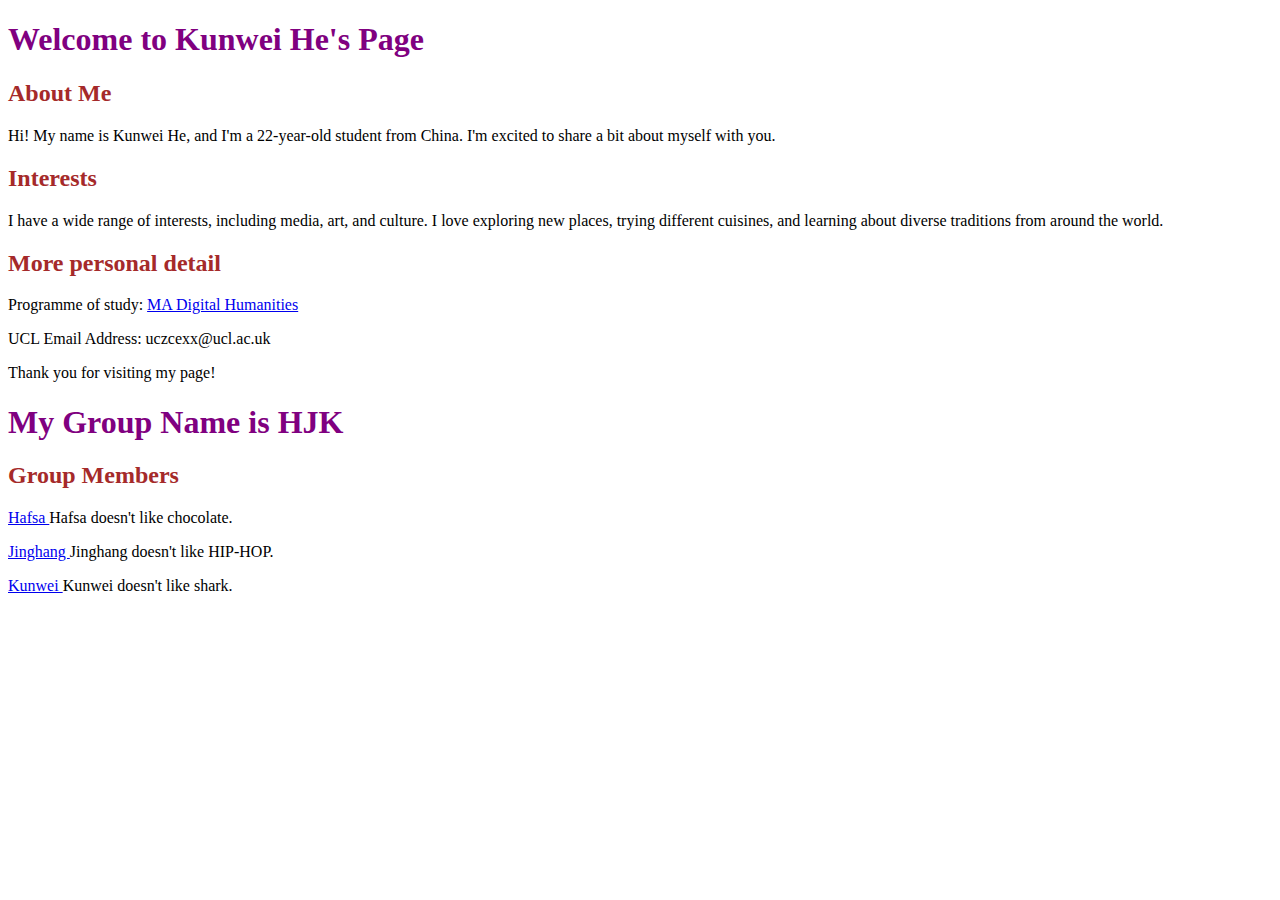
<file: index.html>
<!DOCTYPE html>
<html lang="en">
<head>
    <link rel="stylesheet"
    type ="text/css" href="main.css">
    <meta charset="UTF-8">
    <meta name="viewport" content="width=device-width, initial-scale=1.0">
    <title>Kunwei He's Personal Page</title>
</head>
<body>
    <header>
        <h1>Welcome to Kunwei He's Page</h1>
    </header>
    <section>
        <h2>About Me</h2>
        <p>
            Hi! My name is Kunwei He, and I'm a 22-year-old student from China. I'm excited to share a bit about myself with you.
        </p>
    </section>
    <section>
        <h2>Interests</h2>
        <p>
            I have a wide range of interests, including media, art, and culture. I love exploring new places, trying different cuisines, and learning about diverse traditions from around the world.
        </p>
    </section>
    <section>
        <h2>More personal detail</h2>
        <p>
            Programme of study: <a href="https://www.ucl.ac.uk/prospective-students/graduate/taught-degrees/digital-humanities-ma"> MA Digital Humanities </a></p>
         <p>UCL Email Address: uczcexx@ucl.ac.uk
        </p>
    </section>
    </section>
    <footer>
        <p>Thank you for visiting my page!</p>
    </footer>
     <header>
        <h1>My Group Name is HJK</h1>
    </header>
    <section>
        <h2>Group Members</h2>
        <p>
           <a href="https://www.ucl.ac.uk/%7Ezceihk2/">Hafsa </a> Hafsa doesn't like chocolate.</p>
        <p>
           <a href="https://stirling1230.github.io/INST0018_23-24_uczchbf/">Jinghang </a> Jinghang doesn't like HIP-HOP.</p>
        <p>
           <a href="https://kunweihe.github.io/INST0018_23-24_uczcexx/">Kunwei </a> Kunwei doesn't like shark.</p>
</body>
</html>
</file>
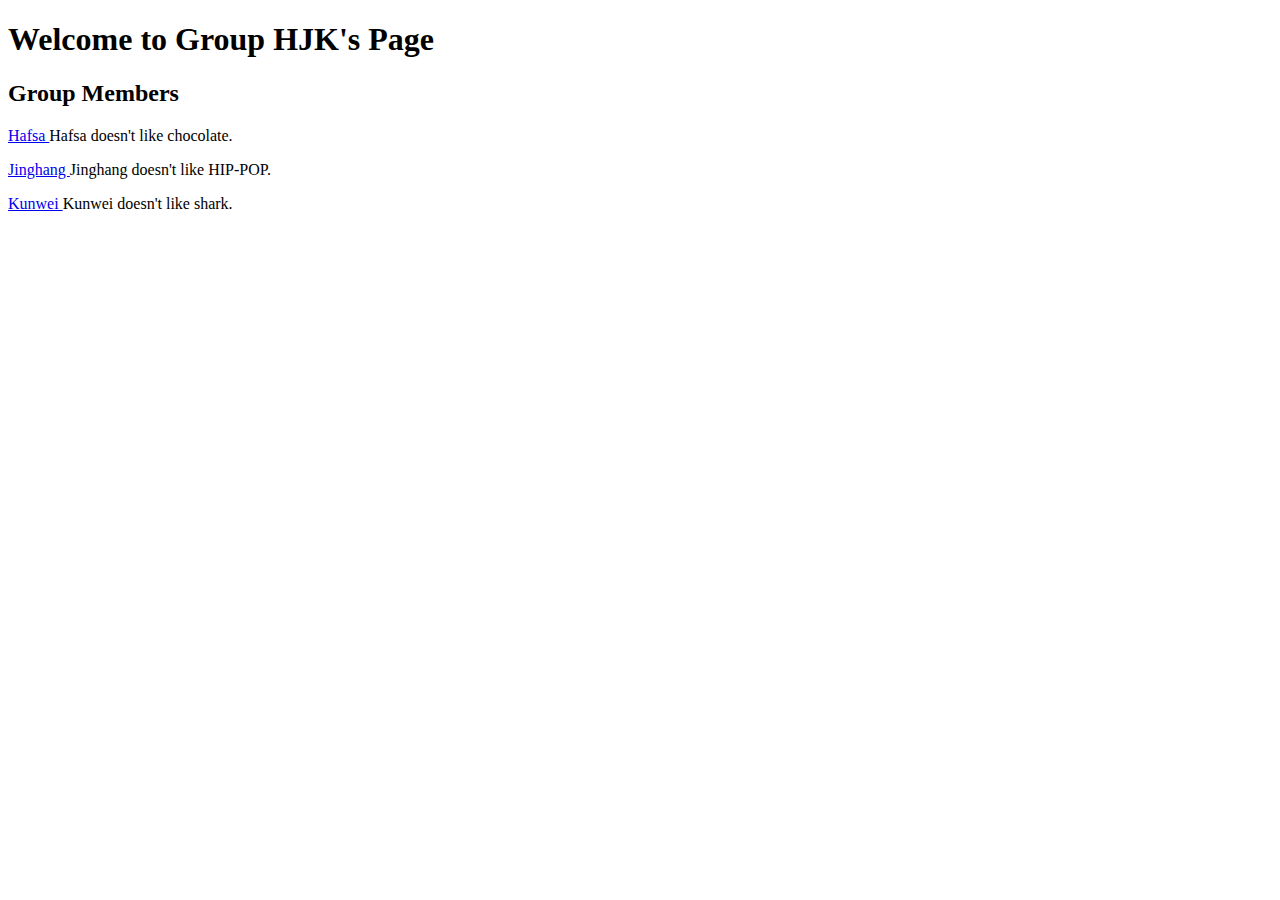
<file: Group.HJK.html>
<!DOCTYPE html>
<html lang="en">
<head>
    <meta charset="UTF-8">
    <meta name="viewport" content="width=device-width, initial-scale=1.0">
    <title>Group Page</title>
</head>
<body>
    <header>
        <h1>Welcome to Group HJK's Page</h1>
    </header>
    <section>
        <h2>Group Members</h2>
        <p>
           <a href="https://www.ucl.ac.uk/%7Ezceihk2/">Hafsa </a> Hafsa doesn't like chocolate.</p>
        <p>
           <a href="https://stirling1230.github.io/INST0018_23-24_uczchbf/">Jinghang </a> Jinghang doesn't like HIP-POP.</p>
        <p>
           <a href="https://kunweihe.github.io/INST0018_23-24_uczcexx/">Kunwei </a> Kunwei doesn't like shark.</p>
</file>
<file: main.css>
h1{
	color:purple; background-color:rgb(255,251,240)；
}

h2{
	color:brown;
}

body{
	background-image: url('https://gimg2.baidu.com/image_search/src=http%3A%2F%2Fc-ssl.duitang.com%2Fuploads%2Fitem%2F202004%2F28%2F20200428135808_ESUiu.jpeg&refer=http%3A%2F%2Fc-ssl.duitang.com&app=2002&size=f9999,10000&q=a80&n=0&g=0n&fmt=auto?sec=1700152223&t=11554bf3955ffc5fa0086cb9fa9ddb3f');
}
</file>
